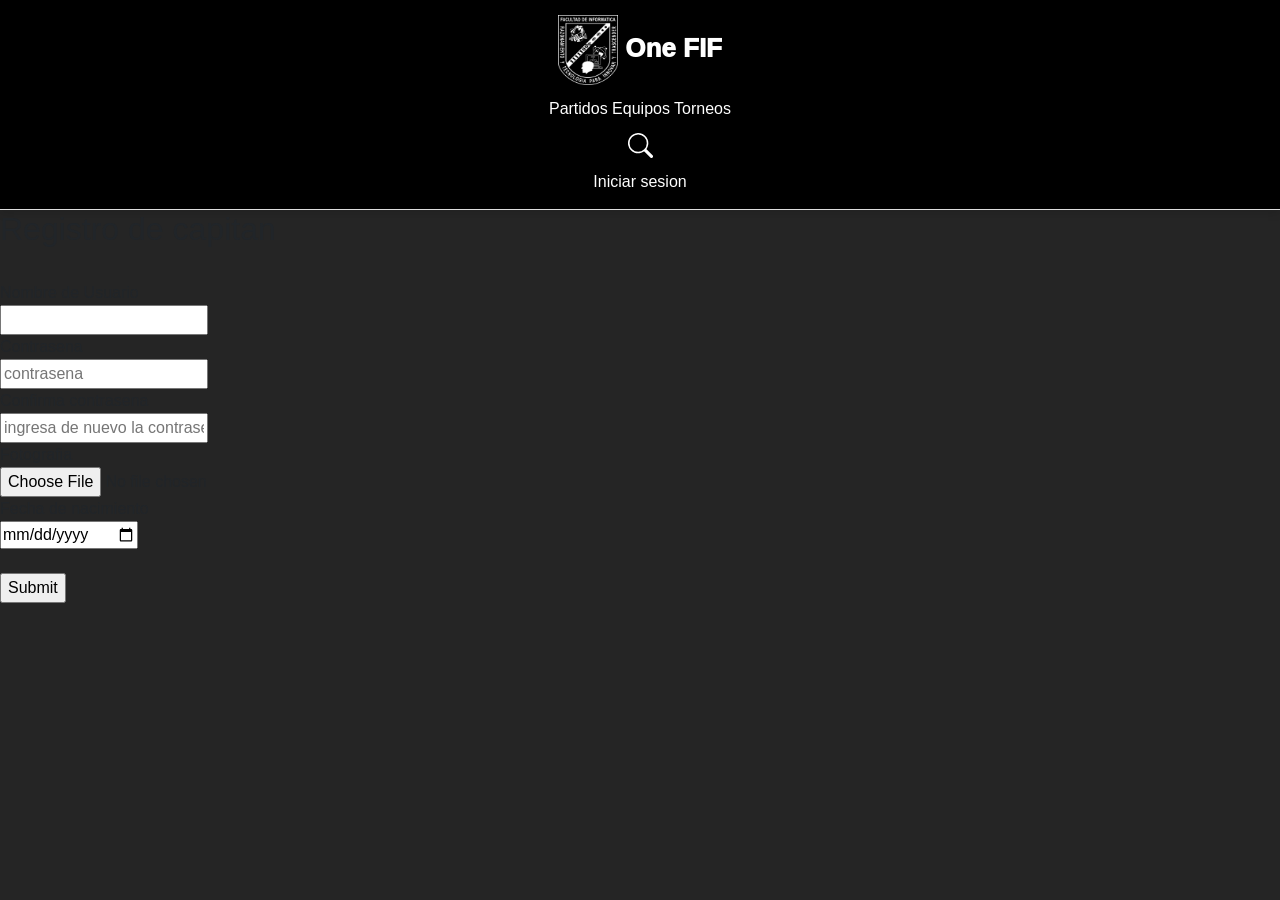
<file: register.html>
<!DOCTYPE html>
<html lang="en">
<head>
    <meta charset="UTF-8">
    <meta name="viewport" content="width=device-width, initial-scale=1.0">
    <title>Partidos</title>
    <link href="https://cdn.jsdelivr.net/npm/bootstrap@5.3.3/dist/css/bootstrap.min.css" rel="stylesheet" integrity="sha384-QWTKZyjpPEjISv5WaRU9OFeRpok6YctnYmDr5pNlyT2bRjXh0JMhjY6hW+ALEwIH" crossorigin="anonymous">
    <link rel="stylesheet" href="styles.css" type="text/css">
</head>
<body>
        <!-- Barra Superior -->
        <div class="top-bar">
            <div class="logo">
              <img src="img\logo-uaq.png" alt="" width="60" height="70"> <a href="index.html">One FIF</a>
            </div>
              <div class="external-links">   
                <div class="center-text">        
                  <table>
                    <tr>
                        <a href="partidos.html">
                          Partidos
                        </a>
                    </tr>
                    <tr>
                      <a href="equipos.html">
                        Equipos
                      </a>
                  </tr>
                  <tr>
                    <a href="torneos.html">
                     Torneos
                    </a>
                  </tr>
                  </table>
                </div>
              </div>
                <div class="derecha"><svg xmlns="http://www.w3.org/2000/svg" width="25" height="25" fill="currentColor" class="bi bi-search" viewBox="0 0 16 16">
                <path d="M11.742 10.344a6.5 6.5 0 1 0-1.397 1.398h-.001q.044.06.098.115l3.85 3.85a1 1 0 0 0 1.415-1.414l-3.85-3.85a1 1 0 0 0-.115-.1zM12 6.5a5.5 5.5 0 1 1-11 0 5.5 5.5 0 0 1 11 0"/>
                </svg>
              </div>
                <div class="login">
                  <a href="login.html">Iniciar sesion</a> 
                </div>
            </div>
          </div>
        <!-- Barra Superior -->

        <!--Datos de login-->
        <div class="contenedor-landing-reg"> 
            <h2>Registro de capitan</h2>
            <br>
            <label for="fname">Nombre de Usuario</label><br>
            <input type="text" id="fname" name="username"><br>
            <label for="lname">Contrasena</label><br>
            <input type="password" id="lname" name="password" placeholder="contrasena"><br>
            <label for="lname">Confirma contrasena</label><br>
            <input type="password" id="lname" name="password" placeholder="ingresa de nuevo la contrasena"><br>
            <label for="lname">Fotografia</label><br>
            <input type= "file"><br>
            <label for="lname">Fecha de nacimiento</label><br>
            <input type="date"><br><br>
            <input type="submit" value="Submit">

        </div>
</body>
</html>
</file>
<file: styles.css>
/* Estilos Globales Basados en tu Proyecto */
* {
    box-sizing: border-box;
    /* Clave en ingeniería: evita que el padding rompa el ancho */
}

body {
    background-color: #252525;
    margin: 0;
    padding: 0;
    font-family: sans-serif;
    padding-bottom: 50px;

    /* Respaldo limpio para móviles */
}

/* En pantallas grandes no es necesario el padding porque la barra se oculta */
@media (min-width: 640px) {
    body {
        padding-bottom: 0px;
    }
}

p,
span {
    color: white;
}

/* ==========================================================================
   1. BARRA SUPERIOR (TOP BAR) - Rediseñada para Móvil
   ========================================================================== */
.top-bar {
    display: flex;
    flex-direction: column;
    /* Apilado vertical para que todo quepa sin romperse */
    align-items: center;
    gap: 12px;
    padding: 15px;
    background-color: #000000;
    border-bottom: 1px solid #ddd;
    box-shadow: 0px 4px 8px rgba(0, 0, 0, 0.1);
}

.logo {
    color: white;
    font-weight: 1000;
    font-size: 26px;
    /* Ligeramente más pequeño para pantallas chicas */
    text-align: center;
}

.logo a {
    text-decoration: none;
    color: white;
}

.logo a:hover {
    color: rgb(36, 36, 190);
}

/* Enlaces del menú superior */
.external-links {
    display: flex;
    flex-wrap: wrap;
    /* Si son muchos, bajan a la siguiente línea */
    justify-content: center;
    gap: 15px;
    margin: 0;
}

.external-links a {
    font-size: 16px;
    /* Adaptado a móvil */
    color: white;
    text-decoration: none;
}

.external-links a:hover {
    color: rgb(36, 36, 190);
}

/* Derecha y Login alineados al centro en móvil */
.derecha,
.login {
    color: white;
    font-size: 16px;
    text-align: center;
    margin: 0;
}

.login a {
    text-decoration: none;
    font-size: 16px;
    color: white;
}

.login a:hover {
    color: rgb(36, 36, 190);
}

/* ==========================================================================
   2. SECCIÓN EVENTOS Y PARTIDOS (MATCHES)
   ========================================================================== */
section.eventos {
    padding: 15px;
    width: 100%;
}

section.eventos * {
    padding: 5px;
    /* Reducido para no saturar el espacio */
    font-size: 18px;
    color: white;
    font-weight: 600;
}

section.eventos a {
    text-decoration: none;
    font-size: 16px;
    color: white;
    display: block;
    text-align: center;
    /* Centrado para facilitar el toque táctil */
    margin: 10px 0;
}

section.eventos a:hover {
    color: rgb(36, 36, 190);
}

/* El contenedor de los partidos ahora es de 1 columna en celular */
.match-container {
    display: grid;
    grid-template-columns: 1fr;
    /* Un partido debajo del otro */
    gap: 15px;
    padding: 0px;
}

/* Tarjeta de partido estándar */
.match {
    padding: 10px !important;
    border-style: solid;
    border-width: 1px;
    border-radius: 5px;
    height: auto;
    /* Altura automática para que no se corte el texto */
    display: grid;
    grid-template-columns: 1fr auto 1fr;
    /* Estructura: Local - Hora - Visitante */
    background-color: rgba(95, 95, 95, 0.8);
    align-items: center;
    text-align: center;
    font-size: 18px;
    /* Texto legible en móvil */
}

/* Tarjeta de partido expandida */
.match-expanded {
    padding: 15px !important;
    height: auto;
    border-style: solid;
    border-width: 1px;
    border-radius: 5px;
    display: grid;
    grid-template-columns: 1fr auto 1fr;
    background-color: rgba(95, 95, 95, 0.8);
    align-items: center;
    text-align: center;
    font-size: 18px;
}

.anteriores a {
    width: 100%;
    background-color: aqua;
}

.hora {
    padding: 0 !important;
    text-align: center;
    font-weight: bold;
}
</file>
